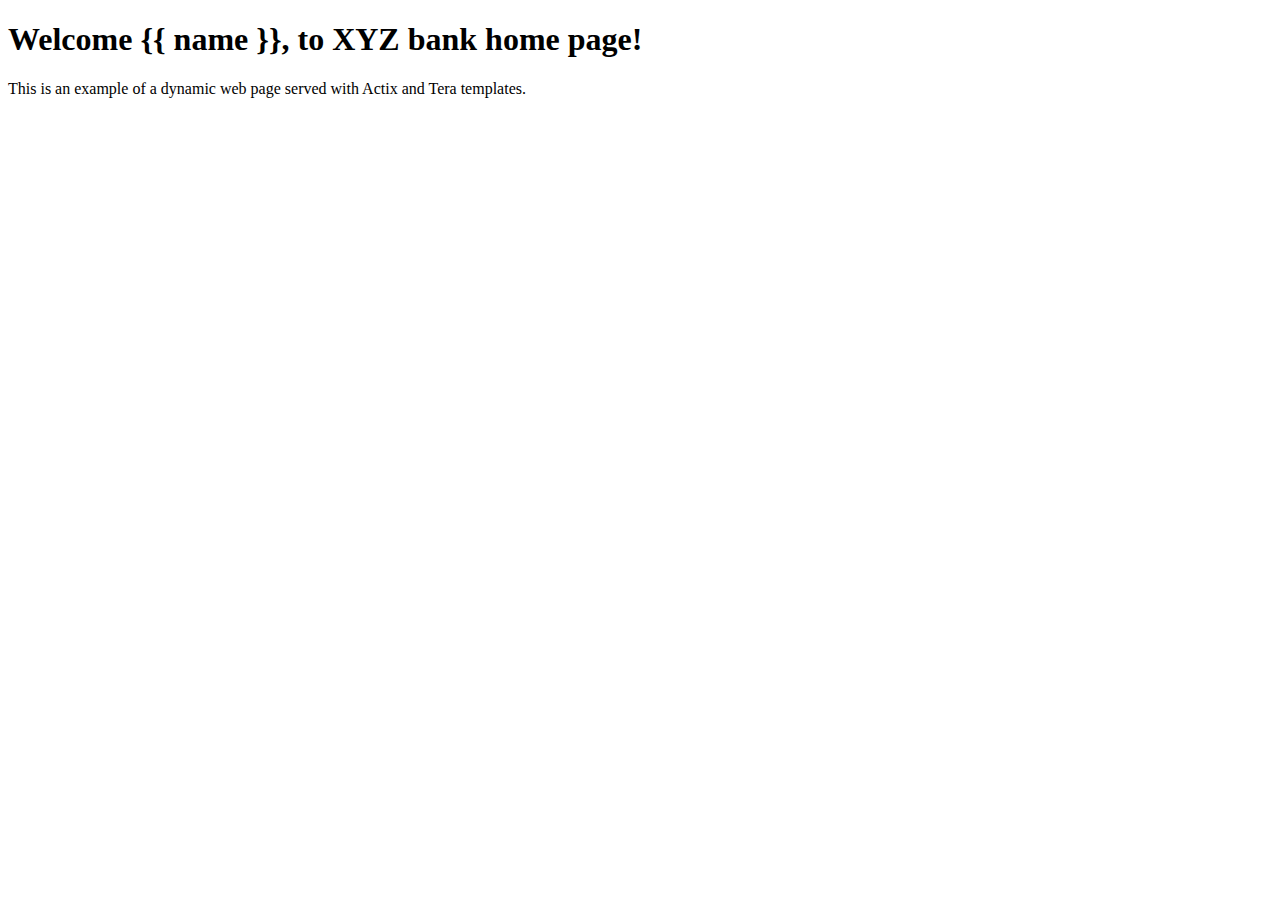
<file: web-ssr/static/iter1/index.html>
<!doctype html>
<html>
    <head>
        <title>XYZ Bank Website</title>
    </head>
    <body>
        <h1>Welcome {{ name }}, to XYZ bank home page!</h1>
        <p>
            This is an example of a dynamic web page served with Actix and Tera
            templates.
        </p>
    </body>
</html>
</file>
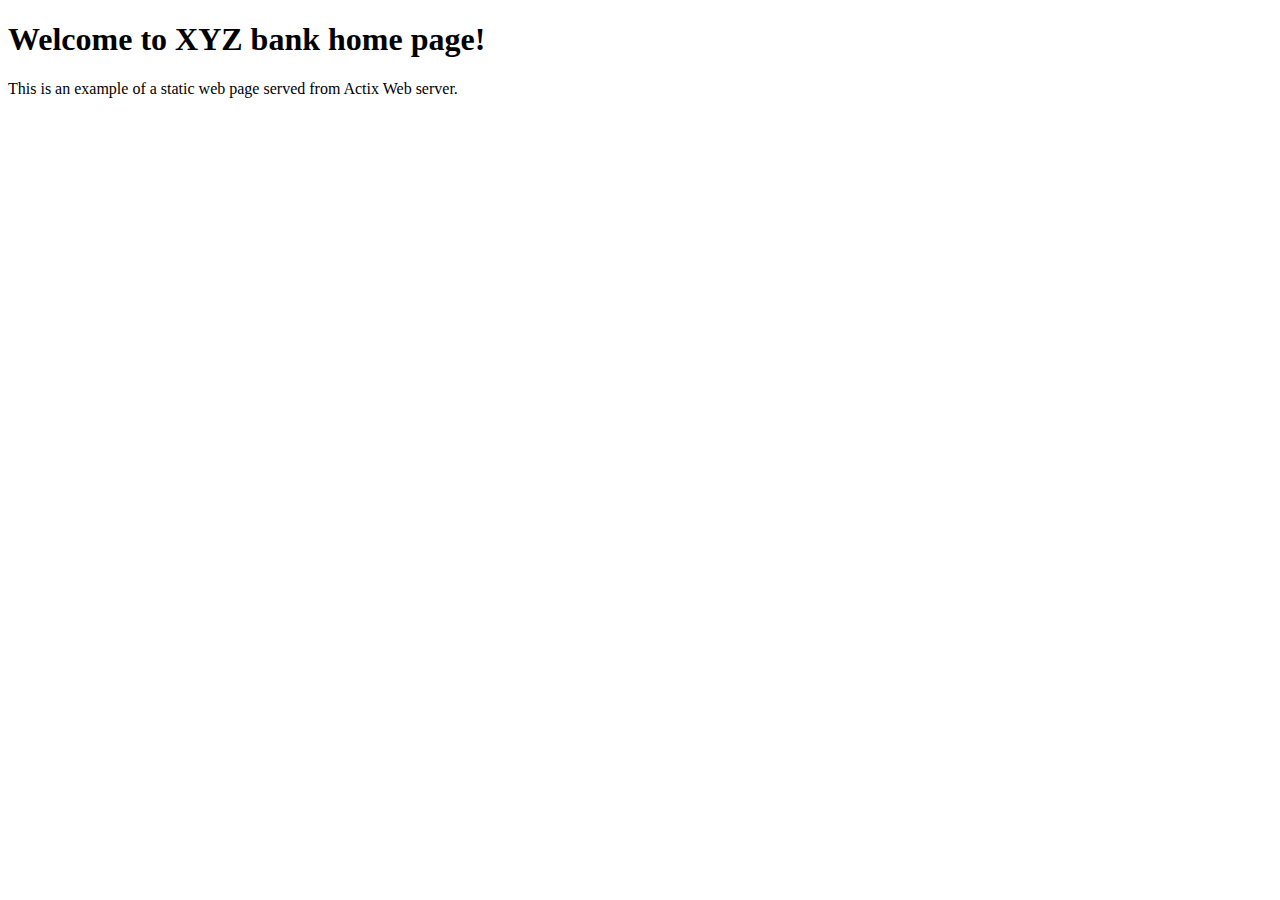
<file: web-ssr/static/static-web-page.html>
<!doctype html>
<html>
    <head>
        <title>XYZ Bank Website</title>
    </head>
    <body>
        <h1>Welcome to XYZ bank home page!</h1>
        <p>
            This is an example of a static web page served from Actix Web
            server.
        </p>
    </body>
</html>
</file>
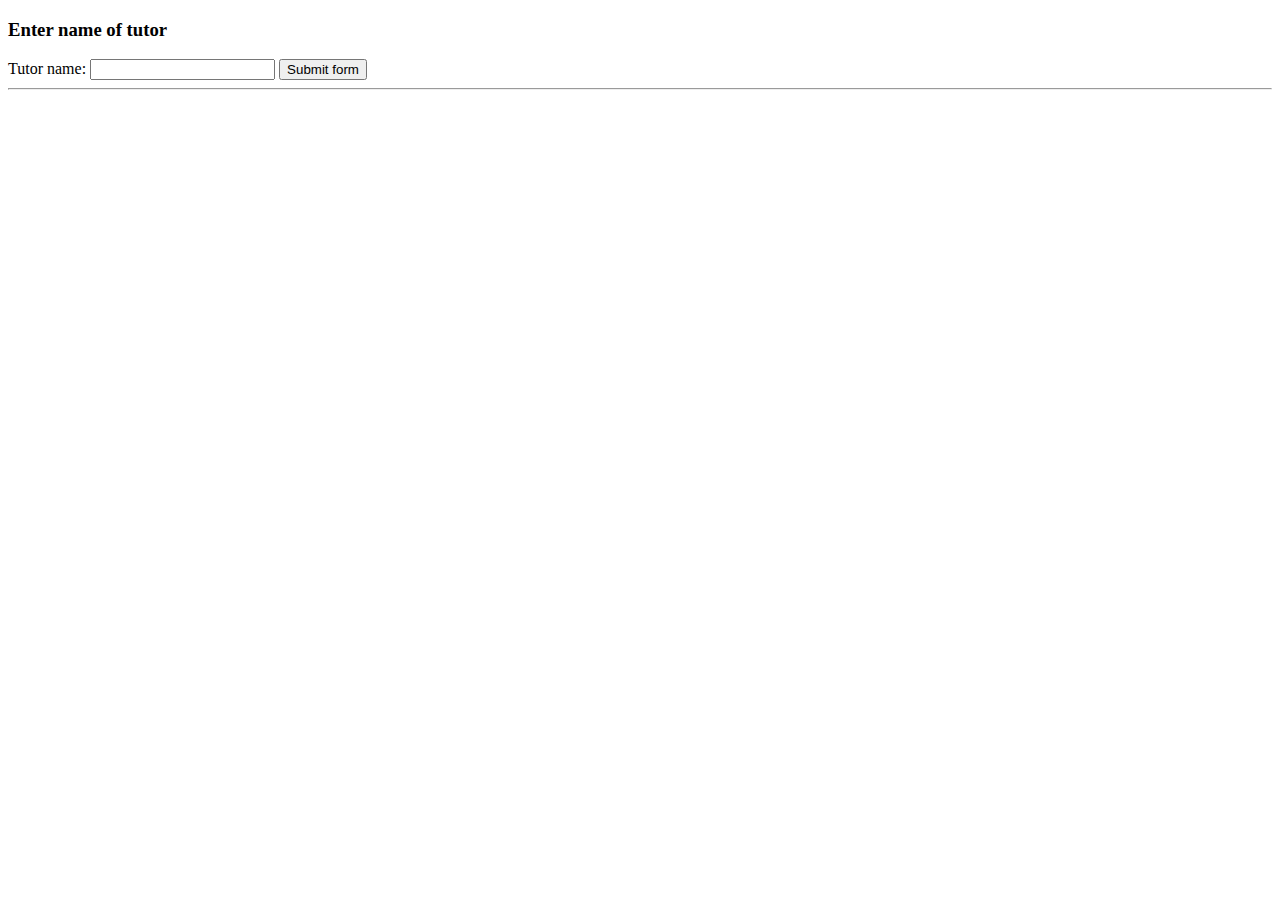
<file: web-ssr/static/iter2/form.html>
<!doctype html>
<html>
<head>
<meta charset=utf-8>
<title>Forms with Actix & Rust</title>
</head>
<body>
<h3>Enter name of tutor</h3>
<form action=/tutors method=POST>
<label>
Tutor name:
<input name="name">
</label>
<button type=submit>Submit form</button>
</form>
<hr>
</html>
</file>
